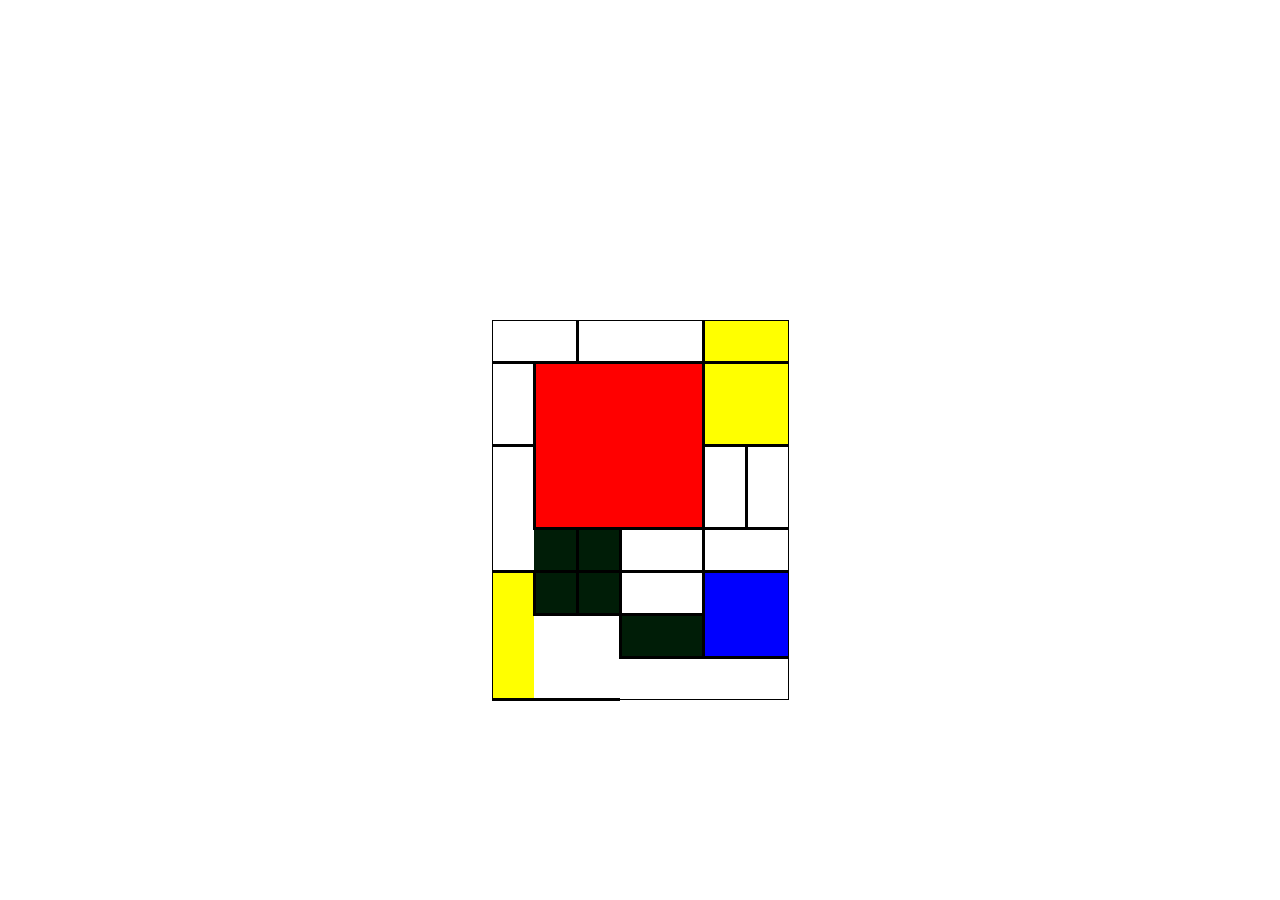
<file: task2/index.html>
<!DOCTYPE html>
<html lang="en">
<head>
   <meta charset="UTF-8">
   <meta name="viewport" content="width=device-width, initial-scale=1.0">
   <meta http-equiv="X-UA-Compatible" content="ie=edge">
   <link rel="stylesheet" href="css/style.css">
   <title>Document</title>
</head>
<body>
   <div class="container">
   <table>
      <tr class="1">
         <td colspan="2"></td>
         <td colspan="2"></td>
         <td class="yellow" colspan="2"></td>
      </tr>
      <tr class="2">
         <td></td>
         <td class="red" colspan="3" rowspan="2"></td>
         <td class="yellow" colspan="2"></td>
      </tr>
      <tr class="3">
         <td rowspan="2"></td>
         <td></td>

         <td></td>
      </tr>
      <tr class="4">

         <td class="black"></td>
         <td class="black"></td>
         <td></td>
         <td colspan="2"></td>

      </tr>
      <tr class="5">
         <td class="yellow" rowspan="3"></td>
         <td class="black"></td>
         <td class="black"></td>
         <td></td>
         <td class="blue" colspan="2" rowspan="2"></td>

      </tr>
      <tr class="6">

         <td colspan="2" rowspan="2"></td>

         <td class="black"></td>

      </tr>
      <tr class="7">
         <td colspan="3"></td>
      </tr>
   </table>
   </div>

</body>
</html>
</file>
<file: task2/css/style.css>
*{
   margin: 0;
   padding: 0;
}

table{
   line-height: 700px;
   margin: 25% auto 0;
   vertical-align: middle;
   border-collapse: collapse;
   border: 1px solid #000;
}
td{
   width: 40px;
   height: 40px;
   border-bottom: 3px solid #000;
   border-left: 3px solid #000;
}
td:first-child{
   border-left: none;
}
tr:last-child td{
   border-bottom: none;
}



tr:nth-child(2) td,
tr:nth-child(3) td{
   height: 80px;
}

td:nth-child(4){
   width: 80px;
}
 .red {
    background-color: red;
}
.yellow{
   background-color: yellow;
}
.black{
   background-color: #001D07;
}
.blue{
   background-color: blue;
}
</file>
